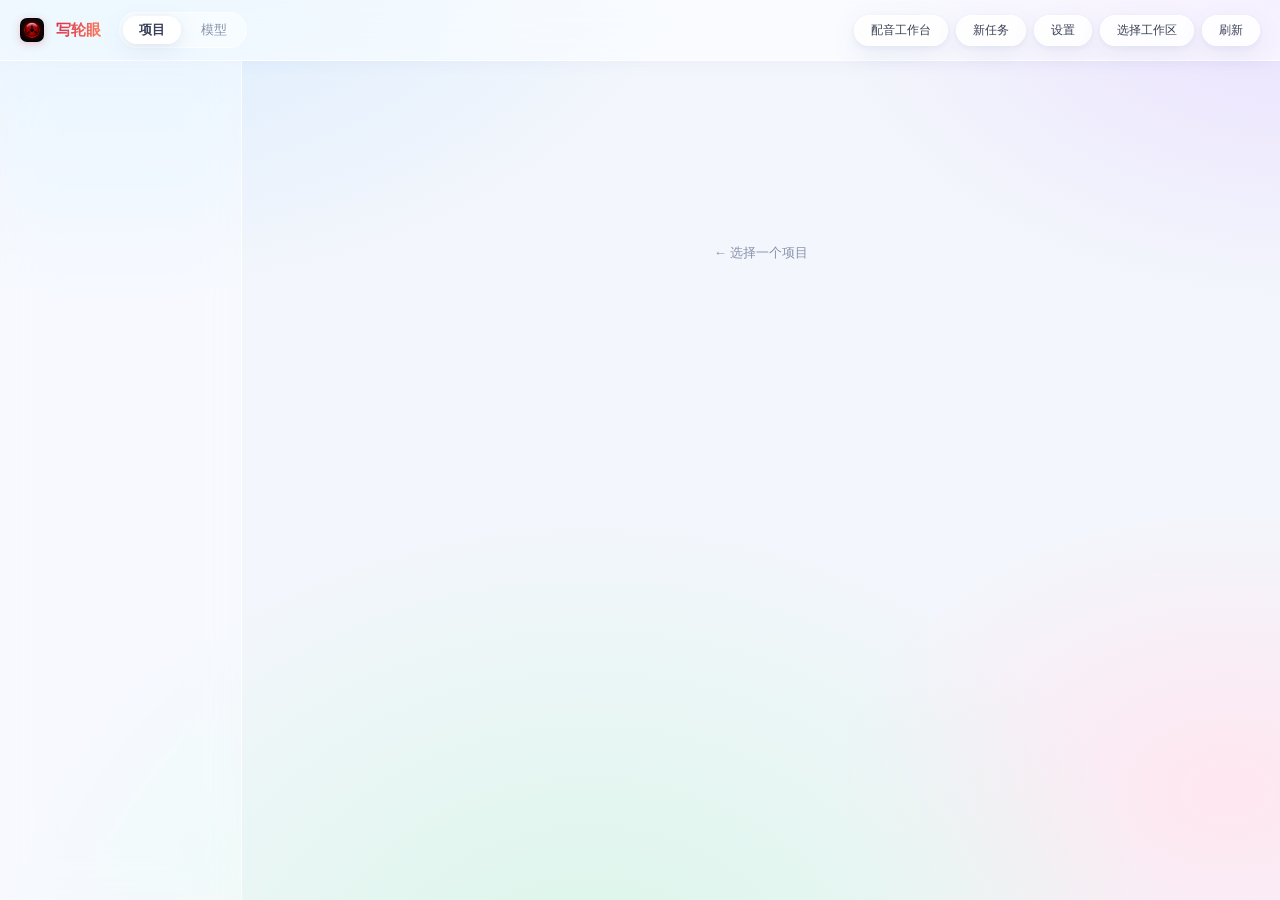
<file: gui/ui/index.html>
<!doctype html>
<html lang="zh">
<head>
<meta charset="utf-8">
<title>写轮眼</title>
<style>
:root{
  --text:#3b4258; --dim:#8892ab; --accent:#5b8cff; --accent2:#a78bfa;
  --ok:#2fae7c; --warn:#e8963d; --line:rgba(120,140,190,.16);
  --glass:rgba(255,255,255,.55); --glass2:rgba(255,255,255,.62);
  --radius:16px;
  --shadow:0 8px 24px rgba(90,110,170,.10),0 2px 6px rgba(90,110,170,.07);
  --shadow-lift:0 12px 32px rgba(90,110,170,.16),0 4px 10px rgba(90,110,170,.10);
}
*{box-sizing:border-box;margin:0;padding:0}
body{
  color:var(--text);font:14px/1.6 -apple-system,"SF Pro Text","PingFang SC","Helvetica Neue",sans-serif;
  height:100vh;display:flex;flex-direction:column;overflow:hidden;user-select:none;
  background:
    radial-gradient(1100px 700px at 8% -10%,#d7ebff 0%,transparent 55%),
    radial-gradient(900px 620px at 102% -4%,#eadfff 0%,transparent 55%),
    radial-gradient(1000px 820px at 46% 112%,#d9f6e8 0%,transparent 60%),
    radial-gradient(720px 520px at 96% 88%,#ffe6f0 0%,transparent 55%),
    #f3f6fc;
  background-attachment:fixed;
}
header{display:flex;align-items:center;gap:12px;padding:12px 20px;
  background:var(--glass);backdrop-filter:blur(24px) saturate(1.7);-webkit-backdrop-filter:blur(24px) saturate(1.7);
  border-bottom:1px solid rgba(255,255,255,.75);box-shadow:0 1px 16px rgba(90,110,170,.06)}
header .logo{width:24px;height:24px;border-radius:7px;box-shadow:0 2px 8px rgba(200,40,70,.25)}
header h1{font-size:15px;font-weight:700;background:linear-gradient(100deg,#d6304c,#ff7a59);-webkit-background-clip:text;background-clip:text;color:transparent}
header .sub{color:var(--dim);font-size:12px;overflow:hidden;text-overflow:ellipsis;white-space:nowrap;max-width:40vw}
header .right{margin-left:auto;display:flex;gap:8px}
main{flex:1;display:flex;min-height:0}
aside{width:242px;flex-shrink:0;overflow-y:auto;
  background:rgba(255,255,255,.4);backdrop-filter:blur(24px) saturate(1.5);-webkit-backdrop-filter:blur(24px) saturate(1.5);
  border-right:1px solid rgba(255,255,255,.7)}
.proj{margin:8px 10px;padding:9px 12px;border-radius:14px;cursor:pointer;border:1px solid transparent;transition:all .15s}
.proj:hover{background:rgba(255,255,255,.6)}
.proj.active{background:rgba(255,255,255,.85);border-color:rgba(255,255,255,.9);box-shadow:var(--shadow)}
.proj .name{font-weight:600;font-size:13px;word-break:break-all}
.proj .info{color:var(--dim);font-size:11px;margin-top:2px;display:flex;gap:8px;flex-wrap:wrap;align-items:center}
.badge{font-size:10px;padding:0 7px;border-radius:999px;border:1px solid var(--line);color:var(--dim);background:rgba(255,255,255,.5)}
.badge.on{color:var(--ok);border-color:rgba(47,174,124,.4);background:rgba(47,174,124,.08)}
section{flex:1;display:flex;flex-direction:column;min-width:0}
nav{display:flex;gap:6px;padding:10px 18px;
  background:rgba(255,255,255,.35);backdrop-filter:blur(20px);-webkit-backdrop-filter:blur(20px);
  border-bottom:1px solid rgba(255,255,255,.65)}
nav button{background:none;border:none;color:var(--dim);font-size:13px;padding:6px 16px;border-radius:999px;cursor:pointer;transition:all .15s}
nav button:hover{color:var(--text);background:rgba(255,255,255,.5)}
nav button.active{background:rgba(255,255,255,.92);color:var(--text);font-weight:600;box-shadow:var(--shadow)}
#content{flex:1;overflow-y:auto;padding:20px}
.empty{color:var(--dim);text-align:center;margin-top:18vh;font-size:13px}
button.btn{background:rgba(255,255,255,.7);border:1px solid rgba(255,255,255,.85);color:var(--text);
  padding:6px 16px;border-radius:999px;cursor:pointer;font-size:12px;box-shadow:var(--shadow);
  backdrop-filter:blur(12px);-webkit-backdrop-filter:blur(12px);transition:all .15s}
button.btn:hover{transform:translateY(-1px);box-shadow:var(--shadow-lift);color:var(--accent)}
.meta-grid{display:grid;grid-template-columns:repeat(auto-fill,minmax(180px,1fr));gap:12px;margin-bottom:20px}
.meta-item{background:var(--glass2);border:1px solid rgba(255,255,255,.8);border-radius:var(--radius);
  padding:10px 14px;box-shadow:var(--shadow);backdrop-filter:blur(14px);-webkit-backdrop-filter:blur(14px)}
.meta-item .k{color:var(--dim);font-size:11px}
.meta-item .v{font-size:13px;word-break:break-all;margin-top:2px;user-select:text}
.players{display:flex;gap:20px;flex-wrap:wrap}
.player h3{font-size:13px;color:var(--dim);margin-bottom:8px}
video.main{max-height:60vh;max-width:340px;border-radius:var(--radius);background:#000;
  border:1px solid rgba(255,255,255,.8);box-shadow:var(--shadow-lift)}
.rhythm{display:flex;height:28px;border-radius:999px;overflow:hidden;margin-bottom:18px;
  border:1px solid rgba(255,255,255,.85);box-shadow:var(--shadow);background:rgba(255,255,255,.5)}
.rhythm div{cursor:pointer;border-right:1px solid rgba(255,255,255,.7);min-width:2px;transition:filter .1s}
.rhythm div:hover{filter:brightness(.88) saturate(1.4)}
.shots{display:grid;grid-template-columns:repeat(auto-fill,minmax(200px,1fr));gap:16px}
.shot{background:var(--glass2);border:1px solid rgba(255,255,255,.85);border-radius:var(--radius);overflow:hidden;
  box-shadow:var(--shadow);backdrop-filter:blur(14px);-webkit-backdrop-filter:blur(14px);transition:all .15s}
.shot:hover{transform:translateY(-2px);box-shadow:var(--shadow-lift)}
.shot .thumb{aspect-ratio:9/16;max-height:280px;width:100%;object-fit:contain;background:linear-gradient(160deg,#e8eefb,#dde6f7);display:block;cursor:zoom-in}
.shot .body{padding:9px 12px}
.shot .head{display:flex;justify-content:space-between;align-items:baseline}
.shot .idx{font-weight:700;color:var(--accent)}
.shot .tt{color:var(--dim);font-size:11px}
.shot .dur{color:var(--warn);font-size:11px;font-weight:600}
.line{font-size:12px;margin-top:5px;padding-left:8px;border-left:2px solid var(--accent);user-select:text}
.line.ocr{border-color:var(--accent2);color:#7c66c9}
.line .spk{color:var(--ok);font-size:11px;margin-right:4px;font-weight:600}
.cols{display:grid;grid-template-columns:1fr 1fr;gap:18px}
.cols h3{font-size:13px;color:var(--dim);margin-bottom:10px}
.cols>div{background:var(--glass2);border:1px solid rgba(255,255,255,.8);border-radius:var(--radius);
  padding:14px;box-shadow:var(--shadow);backdrop-filter:blur(14px);-webkit-backdrop-filter:blur(14px)}
.seg{display:flex;gap:10px;padding:6px 8px;border-bottom:1px solid var(--line);font-size:13px;user-select:text}
.seg .ts{color:var(--dim);font-size:11px;white-space:nowrap;min-width:86px}
.gallery{display:grid;grid-template-columns:repeat(auto-fill,minmax(150px,1fr));gap:14px;margin-bottom:24px}
.gallery img{width:100%;border-radius:12px;border:1px solid rgba(255,255,255,.85);cursor:zoom-in;display:block;box-shadow:var(--shadow);transition:all .15s}
.gallery img:hover{transform:translateY(-2px) scale(1.02);box-shadow:var(--shadow-lift)}
.gallery video{width:100%;border-radius:12px;border:1px solid rgba(255,255,255,.85);background:#000;box-shadow:var(--shadow)}
.gallery .cap{font-size:11px;color:var(--dim);word-break:break-all;margin-top:4px}
h2.sec{font-size:14px;margin:4px 0 12px}
audio{width:100%}
.chips{display:flex;gap:8px;flex-wrap:wrap;margin-bottom:14px}
pre#json{background:var(--glass2);border:1px solid rgba(255,255,255,.8);border-radius:var(--radius);
  padding:16px;font:12px/1.5 ui-monospace,Menlo,monospace;overflow:auto;white-space:pre-wrap;word-break:break-all;
  user-select:text;box-shadow:var(--shadow);backdrop-filter:blur(14px);-webkit-backdrop-filter:blur(14px)}
#lightbox{position:fixed;inset:0;background:rgba(235,241,252,.55);backdrop-filter:blur(28px) saturate(1.4);
  -webkit-backdrop-filter:blur(28px) saturate(1.4);display:none;align-items:center;justify-content:center;z-index:9;cursor:zoom-out}
#lightbox img{max-width:92vw;max-height:92vh;border-radius:16px;box-shadow:0 24px 64px rgba(60,80,140,.3)}
::-webkit-scrollbar{width:8px;height:8px}
::-webkit-scrollbar-thumb{background:rgba(120,140,190,.3);border-radius:4px}
::-webkit-scrollbar-thumb:hover{background:rgba(120,140,190,.5)}
/* 弹窗(设置 / 新任务) */
.modal-wrap{position:fixed;inset:0;background:rgba(235,241,252,.5);backdrop-filter:blur(20px) saturate(1.3);
  -webkit-backdrop-filter:blur(20px) saturate(1.3);display:none;align-items:flex-start;justify-content:center;
  z-index:8;overflow-y:auto;padding:6vh 20px}
.modal-wrap.open{display:flex}
.sheet{background:rgba(255,255,255,.78);backdrop-filter:blur(30px) saturate(1.6);-webkit-backdrop-filter:blur(30px) saturate(1.6);
  border:1px solid rgba(255,255,255,.9);border-radius:22px;box-shadow:0 24px 64px rgba(60,80,140,.22);
  width:560px;max-width:94vw;padding:24px 26px;margin-bottom:6vh}
.sheet h2{font-size:16px;margin-bottom:2px}
.sheet .desc{color:var(--dim);font-size:12px;margin-bottom:16px}
.sheet h4{font-size:12px;color:var(--dim);font-weight:600;margin:16px 0 8px;text-transform:uppercase;letter-spacing:.4px}
.frow{display:flex;gap:10px;align-items:center;margin-bottom:10px}
.frow label{font-size:12px;color:var(--dim);width:118px;flex-shrink:0;text-align:right}
.frow input,.frow select,.frow textarea{flex:1;border:1px solid rgba(140,160,210,.3);border-radius:10px;
  padding:7px 11px;font-size:13px;color:var(--text);background:rgba(255,255,255,.75);outline:none;
  font-family:inherit;transition:all .15s}
.frow input:focus,.frow select:focus,.frow textarea:focus{border-color:var(--accent);box-shadow:0 0 0 3px rgba(91,140,255,.15);background:#fff}
.frow .mini{flex:none;padding:6px 12px}
.frow .state{font-size:11px;min-width:70px}
.state.ok{color:var(--ok)} .state.bad{color:#e05661}
.sheet .foot{display:flex;gap:10px;justify-content:flex-end;margin-top:18px;align-items:center}
.sheet .foot .note{margin-right:auto;color:var(--dim);font-size:11px}
button.primary{background:linear-gradient(135deg,var(--accent),var(--accent2));color:#fff;border:none;
  padding:8px 22px;border-radius:999px;cursor:pointer;font-size:13px;font-weight:600;
  box-shadow:0 6px 18px rgba(91,140,255,.35);transition:all .15s}
button.primary:hover{transform:translateY(-1px);box-shadow:0 10px 24px rgba(91,140,255,.45)}
.banner{margin:14px 18px 0;padding:10px 16px;border-radius:14px;font-size:13px;
  background:rgba(255,244,214,.8);border:1px solid rgba(232,150,61,.35);color:#9a6b1f;
  backdrop-filter:blur(10px);-webkit-backdrop-filter:blur(10px);display:flex;gap:10px;align-items:center}
.banner button{margin-left:auto}
pre.prompt{background:rgba(255,255,255,.8);border:1px solid rgba(140,160,210,.3);border-radius:12px;
  padding:12px;font:12px/1.6 ui-monospace,Menlo,monospace;white-space:pre-wrap;word-break:break-all;
  user-select:text;max-height:220px;overflow-y:auto}
#toast{position:fixed;left:50%;bottom:36px;transform:translateX(-50%) translateY(80px);z-index:99;
  background:rgba(50,60,90,.92);color:#fff;font-size:13px;padding:9px 22px;border-radius:999px;
  box-shadow:0 12px 32px rgba(60,80,140,.35);transition:transform .25s;pointer-events:none}
#toast.show{transform:translateX(-50%) translateY(0)}
/* 顶级导航(项目/模型) */
.mode-nav{display:flex;gap:4px;background:rgba(255,255,255,.45);border:1px solid rgba(255,255,255,.7);
  border-radius:999px;padding:3px;margin-left:6px}
.mode-nav button{background:none;border:none;color:var(--dim);font-size:13px;padding:5px 16px;
  border-radius:999px;cursor:pointer;transition:all .15s}
.mode-nav button.active{background:rgba(255,255,255,.95);color:var(--text);font-weight:600;box-shadow:var(--shadow)}
/* 模型管理页 */
.mcards{display:grid;grid-template-columns:repeat(auto-fill,minmax(300px,1fr));gap:14px}
.mcard{background:var(--glass2);border:1px solid rgba(255,255,255,.85);border-radius:var(--radius);
  padding:14px 16px;box-shadow:var(--shadow);backdrop-filter:blur(14px);-webkit-backdrop-filter:blur(14px)}
.mcard h3{font-size:14px;display:flex;align-items:center;gap:8px}
.mcard .rows{margin-top:8px;font-size:12px;color:var(--dim)}
.mcard .rows b{color:var(--text);font-weight:600}
.mcard .rows div{display:flex;justify-content:space-between;padding:2px 0;gap:10px}
.dot{width:8px;height:8px;border-radius:50%;background:#c6cede;flex-shrink:0}
.dot.on{background:var(--ok);box-shadow:0 0 6px rgba(47,174,124,.6)}
.dot.bad{background:#e05661}
.mcard .foot{margin-top:10px;display:flex;gap:8px;align-items:center;flex-wrap:wrap}
.tagchip{font-size:10px;padding:1px 8px;border-radius:999px;border:1px solid var(--line);color:var(--dim);background:rgba(255,255,255,.5)}
.progress{height:6px;border-radius:999px;background:rgba(120,140,190,.18);overflow:hidden;flex:1;min-width:80px}
.progress i{display:block;height:100%;width:40%;border-radius:999px;background:linear-gradient(90deg,var(--accent),var(--accent2));
  animation:slide 1.2s ease-in-out infinite}
@keyframes slide{0%{margin-left:-40%}100%{margin-left:100%}}
</style>
</head>
<body>
<header>
  <img class="logo" src="logo.png" alt="">
  <h1>写轮眼</h1>
  <div class="mode-nav">
    <button data-mode="project" class="active" onclick="switchMode('project')">项目</button>
    <button data-mode="models" onclick="switchMode('models')">模型</button>
  </div>
  <span class="sub" id="ws-path"></span>
  <div class="right">
    <button class="btn" onclick="openVoice()">配音工作台</button>
    <button class="btn" onclick="openTask()">新任务</button>
    <button class="btn" onclick="openSettings()">设置</button>
    <button class="btn" onclick="pickWorkspace()">选择工作区</button>
    <button class="btn" onclick="loadProjects()">刷新</button>
  </div>
</header>
<div id="banner" class="banner" style="display:none">
  还没配置端点与 API Key,生成链路跑不了——先完成设置(解构侧工具不受影响)。
  <button class="btn" onclick="openSettings()">去设置</button>
</div>

<!-- 设置:端点/Key → 模型 -->
<div class="modal-wrap" id="settings">
  <div class="sheet">
    <h2>设置</h2>
    <div class="desc">写入仓库根的 <span id="env-path" style="user-select:text">.env</span>,MCP server 重启后生效</div>

    <h4>① 端点与密钥</h4>
    <div class="frow"><label>网关地址</label><input id="f-base" placeholder="https://your-gateway.example.com(填到根,自动补 /v1)">
      <button class="btn mini" onclick="testGw('base')">测试</button><span class="state" id="st-base"></span></div>
    <div class="frow"><label>主 Key</label><input id="f-key" type="password" placeholder="sk-…(图像/TTS/转写走这把)"></div>
    <div class="frow"><label>视频 Key</label><input id="f-grok" type="password" placeholder="xai-…(/v1/videos/* 独立鉴权,主 Key 会 403)"></div>
    <div class="frow"><label>视频端点</label><input id="f-vbase" placeholder="留空=同网关;直连填 https://api.x.ai/v1">
      <button class="btn mini" onclick="testGw('video')">测试</button><span class="state" id="st-video"></span></div>

    <h4>② 模型</h4>
    <div class="frow"><label>出图</label><input id="f-img" list="dl-img"><datalist id="dl-img"><option>gpt-image-2</option></datalist></div>
    <div class="frow"><label>视频生成</label><input id="f-vid" list="dl-vid"><datalist id="dl-vid"><option>grok-imagine-video-1.5</option></datalist></div>
    <div class="frow"><label>转写</label><input id="f-whisper" list="dl-wh"><datalist id="dl-wh"><option>large-v3</option><option>medium</option></datalist></div>
    <div class="frow"><label>TTS 模型</label><input id="f-tts" list="dl-tts"><datalist id="dl-tts"><option>gpt-4o-mini-tts</option></datalist></div>
    <div class="frow"><label>TTS 音色</label><input id="f-voice" list="dl-voice">
      <datalist id="dl-voice"><option>alloy</option><option>echo</option><option>onyx</option><option>nova</option><option>shimmer</option>
      <option>zh-CN-YunxiNeural</option><option>zh-CN-XiaoxiaoNeural</option></datalist></div>

    <div class="foot">
      <span class="note">Key 只落在本机 .env,已被 gitignore</span>
      <button class="btn" onclick="$('#settings').classList.remove('open')">取消</button>
      <button class="primary" onclick="saveSettings()">保存</button>
    </div>
  </div>
</div>

<!-- 新任务:选流水线 → 生成指令,贴进 Cursor/Claude 执行 -->
<div class="modal-wrap" id="task">
  <div class="sheet">
    <h2>新任务</h2>
    <div class="desc">流水线由 agent 编排执行——这里生成标准指令,复制后贴进 Cursor / Claude Code 开跑,跑完回这里看产物</div>
    <div class="frow"><label>流水线</label><select id="t-pipe" onchange="buildPrompt()">
      <option value="replicate">端到端复刻(解构→DNA→换皮→生成→装配)</option>
      <option value="clone11">1:1 复刻(同镜头数/台词量/节奏,换人物素材)</option>
      <option value="extract">仅解构(切镜+转写+OCR+分镜表,不生成)</option>
      <option value="music">本地配乐(ACE-Step:歌词/BPM/调式/风格)</option>
      <option value="lipsync">口型同步(LatentSync:单人镜逐镜)</option>
    </select></div>
    <div class="frow"><label>源视频</label><input id="t-src" placeholder="抖音分享链接,或本地文件绝对路径" oninput="buildPrompt()"></div>
    <div class="frow" id="t-topic-row"><label>新题材方向</label><input id="t-topic" placeholder="如:西游记题材,悟空八戒送外卖" oninput="buildPrompt()"></div>
    <h4>生成的指令</h4>
    <pre class="prompt" id="t-prompt"></pre>
    <div class="foot">
      <button class="btn" onclick="$('#task').classList.remove('open')">关闭</button>
      <button class="primary" onclick="copyPrompt()">复制指令</button>
    </div>
  </div>
</div>
<div id="toast"></div>
<main>
  <aside id="projects"></aside>
  <section>
    <nav id="tabs" style="display:none">
      <button data-tab="overview" class="active">概览</button>
      <button data-tab="shots">分镜</button>
      <button data-tab="words">台词·花字</button>
      <button data-tab="gen">生成素材</button>
      <button data-tab="files">工程文件</button>
    </nav>
    <div id="content"><div class="empty">← 选择一个项目</div></div>
  </section>
</main>
<div id="lightbox" onclick="this.style.display='none'"><img id="lightbox-img" alt=""></div>

<script>
const {invoke, convertFileSrc} = window.__TAURI__.core;
const dialog = window.__TAURI__.dialog;

let cur = null, detail = null, tab = 'overview';
const $ = s => document.querySelector(s);
const esc = s => String(s ?? '').replace(/[&<>"]/g, c => ({'&':'&amp;','<':'&lt;','>':'&gt;','"':'&quot;'}[c]));
const fmtT = t => { t = +t || 0; const m = Math.floor(t / 60); return m + ':' + (t % 60).toFixed(1).padStart(4, '0'); };
const base = p => String(p).split(/[\\/]/).pop();

async function pickWorkspace() {
  const dir = await dialog.open({directory: true, title: '选择 workspace 目录'});
  if (!dir) return;
  try { await invoke('set_workspace', {path: dir}); } catch (e) { alert(e); return; }
  cur = null; detail = null;
  $('#tabs').style.display = 'none';
  $('#content').innerHTML = '<div class="empty">← 选择一个项目</div>';
  await loadProjects();
}

async function loadProjects() {
  const ws = await invoke('get_workspace');
  $('#ws-path').textContent = ws || '';
  if (!ws) {
    $('#projects').innerHTML = '';
    $('#content').innerHTML = '<div class="empty">先点右上角「选择工作区」,指到 hotvideocopy 的 workspace 目录</div>';
    return;
  }
  let list = [];
  try { list = await invoke('list_projects'); } catch (e) { alert(e); return; }
  $('#projects').innerHTML = list.length ? list.map(p => `
    <div class="proj ${p.id === cur ? 'active' : ''}" onclick="openProject('${esc(p.id)}')">
      <div class="name">${esc(p.id)}</div>
      ${p.title ? `<div class="info">${esc(p.title.slice(0, 40))}</div>` : ''}
      <div class="info">
        ${p.duration ? `<span>${fmtT(p.duration)}</span>` : ''}
        ${p.shot_count ? `<span>${p.shot_count} 镜</span>` : ''}
        <span class="badge ${p.has_source ? 'on' : ''}">源</span>
        <span class="badge ${p.has_output ? 'on' : ''}">成片</span>
      </div>
    </div>`).join('') : '<div class="empty" style="margin-top:40px">workspace 为空</div>';
}

async function openProject(pid) {
  cur = pid;
  try { detail = await invoke('project_detail', {pid}); } catch (e) { alert(e); return; }
  $('#tabs').style.display = 'flex';
  document.querySelectorAll('.proj').forEach(el =>
    el.classList.toggle('active', el.querySelector('.name').textContent === pid));
  render(tab);
}

document.querySelectorAll('#tabs button').forEach(b => b.onclick = () => {
  document.querySelectorAll('#tabs button').forEach(x => x.classList.remove('active'));
  b.classList.add('active');
  render(tab = b.dataset.tab);
});

function render(t) {
  if (!detail) return;
  ({overview: rOverview, shots: rShots, words: rWords, gen: rGen, files: rFiles})[t]();
}

// ── 概览 ──
function rOverview() {
  const m = detail.meta || {};
  const rows = Object.entries(m).filter(([, v]) => typeof v !== 'object').slice(0, 16);
  $('#content').innerHTML = `
    <div class="meta-grid">${rows.map(([k, v]) =>
      `<div class="meta-item"><div class="k">${esc(k)}</div><div class="v">${esc(String(v).slice(0, 120))}</div></div>`).join('')
    }</div>
    <div class="players">
      ${detail.source ? player('源片 source.mp4', 'v-source', detail.source) : ''}
      ${detail.output ? player('成片 output.mp4', 'v-output', detail.output) : ''}
    </div>`;
}
const player = (title, id, path) => `
  <div class="player"><h3>${title}</h3>
  <video class="main" id="${id}" src="${convertFileSrc(path)}" controls preload="metadata"></video></div>`;

// ── 分镜 ──
const inRange = (seg, st, en) => seg.t && seg.t[0] < en && seg.t[1] > st;
function rShots() {
  const sh = (detail.shots || {}).shots || [];
  if (!sh.length) { $('#content').innerHTML = '<div class="empty">还没有 shots.json——先跑 scene_split</div>'; return; }
  const total = sh.reduce((a, s) => a + s.duration, 0);
  const segs = (detail.transcript.segments || []);
  const spans = (detail.ocr.spans || []);
  const hue = i => 210 + (i * 47) % 120;
  $('#content').innerHTML = `
    <div class="rhythm">${sh.map(s =>
      `<div style="width:${(s.duration / total * 100).toFixed(2)}%;background:hsl(${hue(s.idx)} 75% 80%)"
        title="#${s.idx} ${s.duration}s" onclick="seek(${s.t[0]})"></div>`).join('')}</div>
    <div class="shots">${sh.map(s => {
      const mid = s.sample_ts ? s.sample_ts[1] : (s.t[0] + s.t[1]) / 2;
      const lines = segs.filter(x => inRange(x, s.t[0], s.t[1])).map(x =>
        `<div class="line">${x.spk ? `<span class="spk">${esc(x.spk)}</span>` : ''}${esc(x.text)}</div>`).join('');
      const texts = spans.filter(x => inRange(x, s.t[0], s.t[1])).map(x =>
        `<div class="line ocr">${esc(x.text)}</div>`).join('');
      return `<div class="shot">
        <img class="thumb" data-t="${mid}" alt="#${s.idx}" onclick="zoomFrame(${mid})">
        <div class="body">
          <div class="head"><span class="idx">#${s.idx}</span>
            <span class="tt" style="cursor:pointer" onclick="seek(${s.t[0]})">${fmtT(s.t[0])} → ${fmtT(s.t[1])}</span>
            <span class="dur">${s.duration}s</span></div>
          ${lines}${texts}
        </div></div>`;
    }).join('')}</div>`;
  // 懒加载:进视口才让 Rust 抽帧(有缓存,重复看不重抽)
  const io = new IntersectionObserver(es => es.forEach(async e => {
    if (!e.isIntersecting) return;
    io.unobserve(e.target);
    try {
      const p = await invoke('extract_frame', {pid: cur, t: +e.target.dataset.t, w: 320});
      e.target.src = convertFileSrc(p);
    } catch { /* 超出时长等,留黑 */ }
  }), {rootMargin: '400px'});
  document.querySelectorAll('.thumb[data-t]').forEach(el => io.observe(el));
}
async function zoomFrame(t) {
  try {
    const p = await invoke('extract_frame', {pid: cur, t, w: 1080});
    $('#lightbox-img').src = convertFileSrc(p);
    $('#lightbox').style.display = 'flex';
  } catch (e) { alert(e); }
}
function seek(t) {
  document.querySelector('#tabs button[data-tab=overview]').click();
  const v = $('#v-source') || $('#v-output');
  if (v) { v.currentTime = t; v.play(); }
}

// ── 台词·花字 ──
function rWords() {
  const segs = detail.transcript.segments || [], spans = detail.ocr.spans || [];
  const seg = x => `<div class="seg"><span class="ts">${fmtT(x.t[0])}–${fmtT(x.t[1])}</span>
    <span>${x.spk ? `<span class="spk">${esc(x.spk)} </span>` : ''}${esc(x.text)}</span></div>`;
  $('#content').innerHTML = `<div class="cols">
    <div><h3>台词 transcript.json(${segs.length} 段)</h3>${segs.map(seg).join('') || '<div class="empty">无</div>'}</div>
    <div><h3>花字/字幕 ocr.json(${spans.length} 条)</h3>${spans.map(x => `
      <div class="seg"><span class="ts">${fmtT(x.t[0])}–${fmtT(x.t[1])}</span>
      <span>${esc(x.text)} <span class="ts">y=${x.y}</span></span></div>`).join('') || '<div class="empty">无</div>'}</div>
  </div>`;
}

// ── 生成素材 ──
function rGen() {
  const imgs = detail.gen_images, clips = detail.gen_clips, tts = detail.gen_tts;
  if (!imgs.length && !clips.length && !tts.length) {
    $('#content').innerHTML = '<div class="empty">gen/ 目录为空——还没跑生成</div>'; return;
  }
  $('#content').innerHTML = `
    ${imgs.length ? `<h2 class="sec">首帧 / 定妆图(${imgs.length})</h2><div class="gallery">${imgs.map(f => `
      <div><img loading="lazy" src="${convertFileSrc(f)}" onclick="$('#lightbox-img').src=this.src;$('#lightbox').style.display='flex'">
      <div class="cap">${esc(base(f))}</div></div>`).join('')}</div>` : ''}
    ${clips.length ? `<h2 class="sec">视频片段(${clips.length})</h2><div class="gallery">${clips.map(f => `
      <div><video src="${convertFileSrc(f)}" controls preload="metadata"></video>
      <div class="cap">${esc(base(f))}</div></div>`).join('')}</div>` : ''}
    ${tts.length ? `<h2 class="sec">TTS(${tts.length})</h2>${tts.map(f => `
      <div style="margin-bottom:8px"><div class="cap">${esc(base(f))}</div>
      <audio src="${convertFileSrc(f)}" controls preload="none"></audio></div>`).join('')}` : ''}`;
}

// ── 工程文件 ──
function rFiles() {
  const avail = Object.entries(detail.json_files).filter(([, v]) => v).map(([k]) => k);
  $('#content').innerHTML = `
    <div class="chips">${avail.map(n =>
      `<button class="btn" onclick="showJson('${n}',this)">${n}.json</button>`).join('') || '<div class="empty">无工程 JSON</div>'}</div>
    <pre id="json"></pre>`;
  if (avail.length) showJson(avail[0], document.querySelector('.chips .btn'));
}
async function showJson(name, btn) {
  document.querySelectorAll('.chips .btn').forEach(b => b.style.borderColor = '');
  if (btn) btn.style.borderColor = 'var(--accent)';
  let text = '';
  try { text = await invoke('read_project_json', {pid: cur, name}); } catch (e) { text = String(e); }
  try { $('#json').textContent = JSON.stringify(JSON.parse(text), null, 2); }
  catch { $('#json').textContent = text; }
}

// ── 设置(端点/Key/模型 → .env) ──
const ENV_MAP = {
  'f-base': 'HVC_BASE_URL', 'f-key': 'HVC_API_KEY', 'f-grok': 'HVC_GROK_KEY', 'f-vbase': 'HVC_VIDEO_BASE_URL',
  'f-img': 'HVC_IMAGE_MODEL', 'f-vid': 'HVC_VIDEO_MODEL', 'f-whisper': 'HVC_WHISPER_MODEL',
  'f-tts': 'HVC_TTS_MODEL', 'f-voice': 'HVC_TTS_VOICE',
};
const DEFAULTS = {
  'f-img': 'gpt-image-2', 'f-vid': 'grok-imagine-video-1.5', 'f-whisper': 'large-v3',
  'f-tts': 'gpt-4o-mini-tts', 'f-voice': 'alloy',
};
const PLACEHOLDER = new Set(['https://your-gateway.example.com', 'sk-xxx', 'xai-xxx']);
const unset = v => !v || PLACEHOLDER.has(v);

async function openSettings() {
  const env = await invoke('read_env');
  $('#env-path').textContent = env.path;
  for (const [id, key] of Object.entries(ENV_MAP)) {
    const v = env.vars[key];
    document.getElementById(id).value = unset(v) ? (DEFAULTS[id] || '') : v;
  }
  $('#st-base').textContent = $('#st-video').textContent = '';
  $('#settings').classList.add('open');
}
async function saveSettings() {
  const vars = {};
  for (const [id, key] of Object.entries(ENV_MAP)) vars[key] = document.getElementById(id).value.trim();
  try { await invoke('write_env', {vars}); } catch (e) { alert(e); return; }
  $('#settings').classList.remove('open');
  $('#banner').style.display = unset(vars.HVC_BASE_URL) || unset(vars.HVC_API_KEY) ? 'flex' : 'none';
  toast('已保存到 .env——MCP server 重启后生效');
}
async function testGw(which) {
  const st = $(which === 'base' ? '#st-base' : '#st-video');
  st.className = 'state'; st.textContent = '测试中…';
  const base = which === 'base' ? $('#f-base').value : ($('#f-vbase').value || $('#f-base').value);
  const key = which === 'base' ? $('#f-key').value : $('#f-grok').value;
  const r = await invoke('test_gateway', {base: base.trim(), key: key.trim()});
  st.className = 'state ' + (r.ok ? 'ok' : 'bad');
  st.textContent = r.ok ? `通 · ${r.models} 个模型` : (r.error || `HTTP ${r.status}`);
}
async function checkConfigured() {
  try {
    const env = await invoke('read_env');
    const bad = unset(env.vars.HVC_BASE_URL) || unset(env.vars.HVC_API_KEY);
    $('#banner').style.display = bad ? 'flex' : 'none';
    if (bad && !checkConfigured.shown) { checkConfigured.shown = true; openSettings(); }
  } catch { /* 工作区未定,先不打扰 */ }
}

// ── 新任务(生成 agent 指令) ──
const PIPES = {
  replicate: s => `用 replicate skill 端到端复刻这条视频:
源视频:${s.src || '<抖音链接或本地路径>'}
新题材:${s.topic || '<题材方向>'}
严格按 SKILL.md 阶段走,每个 QC 门不过就地返工;产出 output.mp4 后告诉我工程 ID 和交付要点。`,
  clone11: s => `对这条视频做 1:1 复刻(现行主线):
源视频:${s.src || '<抖音链接或本地路径>'}
人物素材:${s.topic || '<替换用的角色,如 assets/characters 里的定妆>'}
要求:同镜头数/同台词量/同节奏,逐 shot 生成,transcribe 回验台词,帧墙 QC 通过才装配。`,
  extract: s => `只做解构,不进生成:
源视频:${s.src || '<抖音链接或本地路径>'}
跑 douyin_fetch/video_import → scene_split + transcribe + ocr_burned_text,
中点帧拼墙看一遍,产出人类可读分镜表和 dna.json(只留结构与节奏)。`,
  music: s => `用 local_music_generate 给工程配乐:
工程:${s.src || '<project_id>'}
风格方向:${s.topic || '<如:古风轻快,BPM 对齐节奏曲线,有记忆点的副歌>'}
要求:先看 dna.json 的 rhythm(BPM/卡点),按镜头时长写歌词结构(intro/verse/hook),
生成后铺进 timeline.json 的 audio[](gain_db 压到不盖对白),重新 assemble。
本地模型未装先跑 local_media_model_install("music")。`,
  lipsync: s => `用 local_lipsync 修口型:
工程/片段:${s.src || '<project_id 或 gen/clips/xxx.mp4>'}
范围:${s.topic || '<哪些镜头,如:s05/s06 两个对白镜>'}
要求:仅单人对白镜逐镜跑;完成后 transcribe 回验台词未损,抽首/中/尾帧确认口型自然,
替换 timeline.json 对应片段后重新 assemble。本地模型未装先跑 local_media_model_install("lipsync", variant="mlx")。`,
};
function openTask() { $('#task').classList.add('open'); buildPrompt(); }
const PIPE_LABELS = {
  replicate: ['源视频', '抖音分享链接,或本地文件绝对路径', '新题材方向', '如:西游记题材,悟空八戒送外卖'],
  clone11:   ['源视频', '抖音分享链接,或本地文件绝对路径', '人物素材', '如:assets/characters 里的定妆角色'],
  extract:   ['源视频', '抖音分享链接,或本地文件绝对路径', '', ''],
  music:     ['工程 ID', '如:replica_wx', '风格方向', '如:古风轻快,副歌有记忆点'],
  lipsync:   ['工程/片段', '如:replica_wx 或 gen/clips/clip_s05.mp4', '镜头范围', '如:s05/s06 两个对白镜'],
};
function buildPrompt() {
  const pipe = $('#t-pipe').value;
  const [srcLabel, srcPh, topicLabel, topicPh] = PIPE_LABELS[pipe];
  $('#t-src').previousElementSibling && ($('#t-src').closest('.frow').querySelector('label').textContent = srcLabel);
  $('#t-src').placeholder = srcPh;
  $('#t-topic-row').style.display = topicLabel ? 'flex' : 'none';
  if (topicLabel) {
    $('#t-topic-row').querySelector('label').textContent = topicLabel;
    $('#t-topic').placeholder = topicPh;
  }
  $('#t-prompt').textContent = PIPES[pipe]({src: $('#t-src').value.trim(), topic: $('#t-topic').value.trim()});
}
async function copyPrompt() {
  const text = $('#t-prompt').textContent;
  try { await navigator.clipboard.writeText(text); }
  catch {
    const ta = document.createElement('textarea');
    ta.value = text; document.body.appendChild(ta); ta.select();
    document.execCommand('copy'); ta.remove();
  }
  toast('已复制——贴进 Cursor / Claude Code 执行');
}

function toast(msg) {
  const t = $('#toast');
  t.textContent = msg; t.classList.add('show');
  clearTimeout(toast._h); toast._h = setTimeout(() => t.classList.remove('show'), 2600);
}

// ── 顶级导航:项目 / 模型 ──
let mode = 'project';
function switchMode(m) {
  mode = m;
  document.querySelectorAll('.mode-nav button').forEach(b => b.classList.toggle('active', b.dataset.mode === m));
  if (m === 'project') {
    $('#tabs').style.display = detail ? 'flex' : 'none';
    detail ? render(tab) : ($('#content').innerHTML = '<div class="empty">← 选择一个项目</div>');
  } else {
    $('#tabs').style.display = 'none';
    rModels();
  }
}

// ── 本地服务(配音台/模型后端) ──
async function ensureService(silent) {
  const st = await invoke('svc_status');
  if (st.healthy) return true;
  if (!st.bin_ok) { toast('找不到 hotvideocopy-web,先在仓库跑 uv pip install -e .'); return false; }
  if (!silent) toast('正在启动本地服务…');
  try { await invoke('svc_start'); return true; }
  catch (e) { toast('本地服务启动失败:' + e); return false; }
}
async function openVoice() {
  if (!(await ensureService())) return;
  try { await invoke('open_voice_window'); } catch (e) { toast(String(e)); }
}

// ── 模型管理页 ──
const GB = n => (n / 1024 / 1024 / 1024).toFixed(2) + ' GB';
let installJob = null;
async function rModels() {
  $('#content').innerHTML = '<div class="empty">连接本地服务…</div>';
  if (!(await ensureService(true))) {
    $('#content').innerHTML = `<div class="empty">本地服务未运行——需要仓库里已安装 hotvideocopy-web<br><br>
      <button class="btn" onclick="rModels()">重试启动</button></div>`;
    return;
  }
  let st;
  try { st = await invoke('web_get', {path: '/api/local-models'}); }
  catch (e) { $('#content').innerHTML = `<div class="empty">读取模型状态失败:${esc(String(e))}</div>`; return; }
  const hw = st.hardware || {};
  const models = st.models || [];
  const runtimes = st.runtimes || {};
  $('#content').innerHTML = `
    <div class="mcards">
      <div class="mcard"><h3><span class="dot on"></span>本地服务</h3>
        <div class="rows">
          <div><span>端口</span><b>127.0.0.1:8765</b></div>
          <div><span>模型根目录</span><b style="word-break:break-all">${esc(st.root || '')}</b></div>
          <div><span>调度</span><b>跨进程独占队列</b></div>
          <div><span>保留策略</span><b>永久保留,仅显式清理</b></div>
        </div>
        <div class="foot">
          <button class="btn" onclick="openVoice()">打开配音工作台</button>
          <button class="btn" onclick="invoke('svc_stop').then(()=>toast('已停止'))">停止服务</button>
        </div></div>
      <div class="mcard"><h3><span class="dot ${hw.apple_silicon ? 'on' : ''}"></span>硬件与磁盘</h3>
        <div class="rows">
          <div><span>平台</span><b>${esc(String(hw.platform || '').slice(0, 34))}</b></div>
          <div><span>Apple Silicon</span><b>${hw.apple_silicon ? '是' : '否'}</b></div>
          <div><span>磁盘可用</span><b>${GB(hw.disk_free || 0)} / ${GB(hw.disk_total || 0)}</b></div>
          <div><span>模型已占用</span><b>${GB(st.disk_bytes || 0)}</b></div>
        </div>
        <div class="rows" style="margin-top:6px">${Object.entries(runtimes).map(([n, r]) =>
          `<div><span>运行环境 ${esc(n)}</span><b>${r.installed ? '已装 · ' + GB(r.bytes || 0) : '未装'}</b></div>`).join('')}
        </div></div>
      ${models.map(m => {
        const key = `${m.component}:${m.variant || ''}`;
        const busy = installJob && installJob.key === key;
        return `<div class="mcard"><h3><span class="dot ${m.installed ? 'on' : ''}"></span>${esc(m.id || key)}</h3>
        <div class="rows">
          <div><span>组件</span><b>${esc(m.component)}${m.variant ? ' · ' + esc(m.variant) : ''}</b></div>
          <div><span>运行时</span><b>${esc(m.runtime || '-')}</b></div>
          <div><span>已占用</span><b>${GB(m.cache_bytes || 0)}</b></div>
        </div>
        <div class="foot">
          ${(m.capabilities || []).slice(0, 4).map(c => `<span class="tagchip">${esc(c)}</span>`).join('')}
        </div>
        <div class="foot">
          ${busy ? '<div class="progress"><i></i></div><span class="tagchip">安装中…</span>'
                 : m.installed ? '<span class="tagchip" style="color:var(--ok);border-color:rgba(47,174,124,.4)">已安装</span>'
                 : `<button class="btn" onclick="installModel('${esc(m.component)}','${esc(m.variant || '')}')">安装</button>`}
        </div></div>`;
      }).join('')}
    </div>
    <p style="margin-top:14px;font-size:11px;color:var(--dim)">
      模型清理不提供界面入口(上游策略:已装模型永久保留,清理需命令行显式确认)。安装期间全局独占队列,同时只跑一个任务。
    </p>`;
}
async function installModel(component, variant) {
  if (installJob) { toast('已有安装任务在进行'); return; }
  let r;
  try { r = await invoke('web_post', {path: '/api/local-models/action', body: {action: 'install', component, variant}}); }
  catch (e) { toast('发起安装失败:' + e); return; }
  installJob = {id: r.job.id, key: `${component}:${variant || ''}`};
  rModels();
  const poll = setInterval(async () => {
    let j;
    try { j = await invoke('web_get', {path: '/api/local-model-job?id=' + installJob.id}); }
    catch { return; }
    const status = (j.job || j).status;
    if (status !== 'running') {
      clearInterval(poll);
      toast(status === 'done' ? '模型安装完成' : '安装失败:' + ((j.job || j).error || ''));
      installJob = null;
      if (mode === 'models') rModels();
    }
  }, 3000);
}

loadProjects().then(checkConfigured);
</script>
</body>
</html>
</file>
